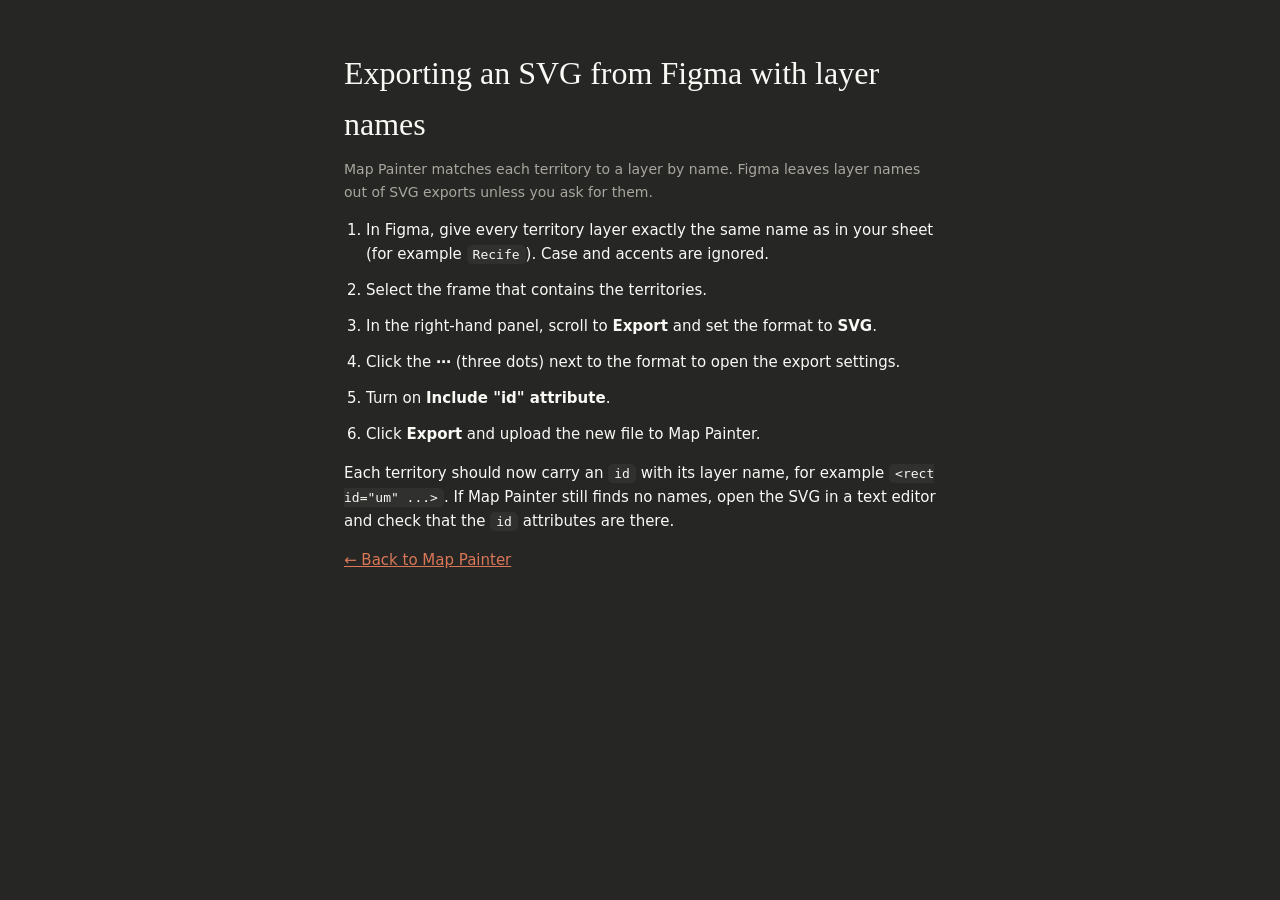
<file: figma-export.html>
<!DOCTYPE html>
<html lang="en">
<head>
  <meta charset="utf-8">
  <meta name="viewport" content="width=device-width, initial-scale=1">
  <title>Exporting an SVG from Figma with layer names</title>
  <link rel="stylesheet" href="styles.css">
</head>
<body>
<main class="doc">
  <h1>Exporting an SVG from Figma with layer names</h1>
  <p class="muted">Map Painter matches each territory to a layer by name. Figma leaves layer names out of SVG exports unless you ask for them.</p>
  <ol>
    <li>In Figma, give every territory layer exactly the same name as in your sheet (for example <code>Recife</code>). Case and accents are ignored.</li>
    <li>Select the frame that contains the territories.</li>
    <li>In the right-hand panel, scroll to <strong>Export</strong> and set the format to <strong>SVG</strong>.</li>
    <li>Click the <strong>⋯</strong> (three dots) next to the format to open the export settings.</li>
    <li>Turn on <strong>Include "id" attribute</strong>.</li>
    <li>Click <strong>Export</strong> and upload the new file to Map Painter.</li>
  </ol>
  <p>Each territory should now carry an <code>id</code> with its layer name, for example <code>&lt;rect id="um" ...&gt;</code>. If Map Painter still finds no names, open the SVG in a text editor and check that the <code>id</code> attributes are there.</p>
  <p><a href="index.html">← Back to Map Painter</a></p>
</main>
</body>
</html>
</file>
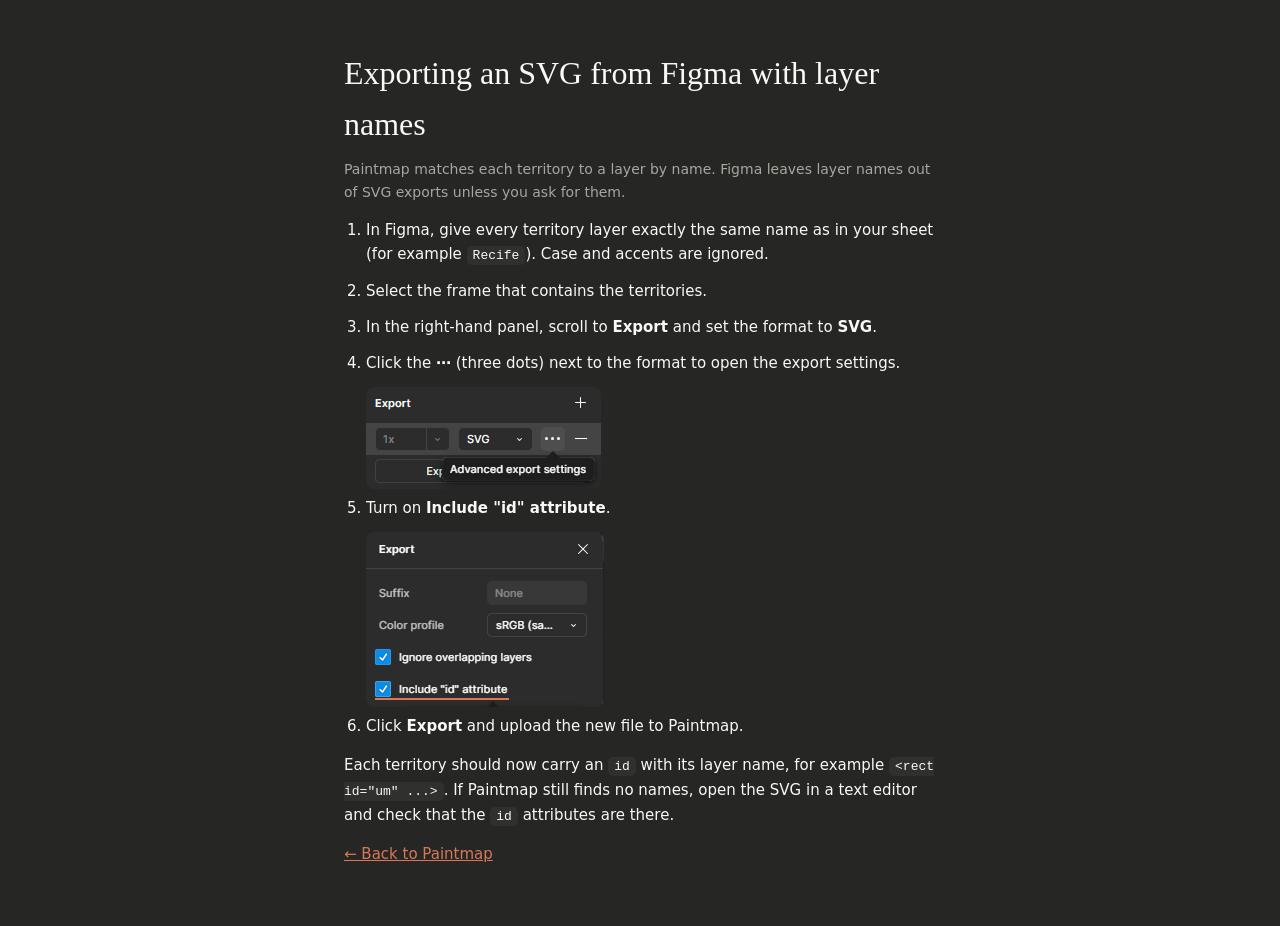
<file: docs/figma-export.html>
<!DOCTYPE html>
<html lang="en">
<head>
  <meta charset="utf-8">
  <meta name="viewport" content="width=device-width, initial-scale=1">
  <title>Exporting an SVG from Figma with layer names</title>
  <link rel="stylesheet" href="../styles.css">
</head>
<body>
<script>try { if (window.self !== window.top) document.documentElement.classList.add("embedded"); } catch (e) { document.documentElement.classList.add("embedded"); }</script>
<main class="doc">
  <h1>Exporting an SVG from Figma with layer names</h1>
  <p class="muted">Paintmap matches each territory to a layer by name. Figma leaves layer names out of SVG exports unless you ask for them.</p>
  <ol>
    <li>In Figma, give every territory layer exactly the same name as in your sheet (for example <code>Recife</code>). Case and accents are ignored.</li>
    <li>Select the frame that contains the territories.</li>
    <li>In the right-hand panel, scroll to <strong>Export</strong> and set the format to <strong>SVG</strong>.</li>
    <li>Click the <strong>⋯</strong> (three dots) next to the format to open the export settings.</li>
    <img src="../assets/figma-id1.png">
    <li>Turn on <strong>Include "id" attribute</strong>.</li>
    <img src="../assets/figma-id2.png">
    <li>Click <strong>Export</strong> and upload the new file to Paintmap.</li>
  </ol>
  <p>Each territory should now carry an <code>id</code> with its layer name, for example <code>&lt;rect id="um" ...&gt;</code>. If Paintmap still finds no names, open the SVG in a text editor and check that the <code>id</code> attributes are there.</p>
  <p class="back"><a href="../index.html">← Back to Paintmap</a></p>
</main>
</body>
</html>
</file>
<file: styles.css>
:root{
  --bg:#262624; --panel:#1f1e1d; --raised:#30302e; --line:#3d3d3a;
  --text:#faf9f5; --muted:#a8a69e; --accent:#d97757; --accent-h:#c6613f;
  --serif:"Tiempos Headline","Source Serif Pro",Georgia,serif;
  --sans:system-ui,-apple-system,"Segoe UI",Roboto,sans-serif;
}
*{box-sizing:border-box}
[hidden]{display:none!important}
html,body{margin:0;height:100%;background:var(--bg);color:var(--text);font-family:var(--sans);font-size:15px}
h1,h2,h3{font-family:var(--serif);font-weight:500;margin:0}
.app{display:grid;grid-template-columns:30% 70%;height:100vh}

/* menu */
.menu{background:var(--panel);border-right:1px solid var(--line);padding:24px;display:flex;flex-direction:column;gap:20px;overflow-y:auto}
.brand{display:flex;align-items:center;gap:10px}
.brand h1{font-size:24px}.spark{color:var(--accent);font-size:26px}
#form{display:flex;flex-direction:column;gap:18px;flex:1}
.field{display:flex;flex-direction:column;gap:6px;color:var(--muted);font-size:13px}
.field small{color:var(--muted)}
input[type=file],input[type=number],input[type=text],select{
  background:var(--raised);border:1px solid var(--line);color:var(--text);border-radius:8px;padding:9px 10px;font:inherit}
input:focus,select:focus{outline:2px solid var(--accent);outline-offset:1px}
input[type=file]::file-selector-button{background:var(--line);color:var(--text);border:0;border-radius:6px;padding:5px 10px;margin-right:10px;cursor:pointer}
.check{display:flex;gap:10px;align-items:flex-start;font-size:14px;line-height:1.4;cursor:pointer}
.check input{accent-color:var(--accent);width:18px;height:18px;margin-top:2px}
.msg{margin:0;font-size:13px;color:var(--muted);line-height:1.45}
.msg.warn{color:#e5b567}.msg.err{color:#e57a6c}
.primary,.btn{background:var(--accent);color:#fff;border:0;border-radius:10px;padding:12px 20px;font:inherit;font-weight:600;cursor:pointer;transition:background .15s}
.primary:hover:not(:disabled),.btn:hover{background:var(--accent-h)}
.primary:disabled{background:var(--line);color:var(--muted);cursor:not-allowed}
.primary.small{padding:9px 16px}

/* canvas */
.main{display:flex;flex-direction:column;min-width:0;height:100vh}
.stage{flex:1;position:relative;min-height:0}
.upload{height:100%;display:flex;flex-direction:column;align-items:center;justify-content:center;gap:16px;padding:24px}
.upload h2{font-size:32px}
.btn{display:inline-block}
.muted{color:var(--muted);margin:0;font-size:14px}
.preview{width:min(460px,80%);max-height:45%;display:flex;justify-content:center}
.preview svg{width:100%;height:100%;max-height:300px}
#mapView{position:absolute;inset:0}
.map-host{position:absolute;inset:0;padding:70px 40px 40px}
.map-host svg{width:100%;height:100%}
svg path,svg polygon,svg polyline,svg rect,svg circle,svg ellipse{transition:filter .1s}
svg .hl{filter:brightness(1.25);stroke:#faf9f5!important;stroke-width:2px!important}
.icon-btn{position:absolute;background:var(--raised);color:var(--text);border:1px solid var(--line);border-radius:10px;padding:9px 14px;font:inherit;cursor:pointer;z-index:5}
.icon-btn:hover{border-color:var(--muted)}
.icon-btn.square{width:44px;height:44px;padding:0;font-size:22px}
.top-left{top:16px;left:16px}.top-right{top:16px;right:16px}

/* legend */
.legend{position:absolute;left:16px;bottom:16px;background:var(--raised);border:1px solid transparent;border-radius:10px;padding:14px 16px;max-width:260px;z-index:4;transition:border-color .15s}
.legend:hover{border-color:#8a8985}
.legend.right{left:auto;right:16px}
.legend h3{font-size:16px;margin-bottom:8px}
.legend ul{list-style:none;margin:0;padding:0;display:flex;flex-direction:column;gap:6px}
.legend li{display:flex;align-items:center;gap:10px;font-size:13px}
.legend li i{width:18px;height:18px;border-radius:4px;flex:none}
.legend .note{margin:10px 0 0;font-size:11px;color:var(--muted);line-height:1.4}
.ear{position:absolute;top:-30px;right:-1px;width:30px;height:30px;background:var(--raised);border:1px solid #8a8985;border-bottom:0;border-radius:8px 8px 0 0;display:grid;place-items:center;cursor:pointer;opacity:0;pointer-events:none;transition:opacity .15s;padding:0}
.legend:hover .ear{opacity:1;pointer-events:auto}
.legend.right .ear{right:auto;left:-1px}
.ear svg{width:16px;height:16px;stroke:var(--text);stroke-width:2;fill:none;stroke-linecap:round}
.ear .ic-left,.legend.right .ear .ic-right{display:none}
.legend.right .ear .ic-left{display:block}

/* palette */
.palette{position:absolute;top:0;right:0;bottom:0;width:320px;background:var(--panel);border-left:1px solid var(--line);padding:70px 20px 20px;overflow-y:auto;z-index:6}
.palette h3{font-size:20px;margin-bottom:16px}
.sw-row{display:flex;gap:14px;align-items:center;margin-bottom:16px}
.sw{width:64px;height:64px;border-radius:10px;border:1px solid var(--line);cursor:pointer;flex:none}
.sw-info{display:flex;flex-direction:column;gap:6px;font-size:13px;min-width:0}
.sw-info input{width:110px;font-family:ui-monospace,monospace}
.sw-info input.bad{outline:2px solid #e57a6c}
.picker{position:fixed;z-index:20;width:200px;background:var(--raised);border:1px solid var(--line);border-radius:12px;padding:12px;display:flex;flex-direction:column;gap:12px;box-shadow:0 8px 30px #0008}
#sv{position:relative;height:150px;border-radius:8px;cursor:crosshair;touch-action:none;
  background-image:linear-gradient(to top,#000,transparent),linear-gradient(to right,#fff,transparent)}
#svDot{position:absolute;width:14px;height:14px;margin:-7px 0 0 -7px;border:2px solid #fff;border-radius:50%;box-shadow:0 0 0 1px #000a;pointer-events:none}
#hue{width:100%;appearance:none;height:12px;border-radius:6px;background:linear-gradient(to right,#f00,#ff0,#0f0,#0ff,#00f,#f0f,#f00)}
#hue::-webkit-slider-thumb{appearance:none;width:16px;height:16px;border-radius:50%;background:#fff;border:2px solid #000a}

/* footer + export */
.footer{position:sticky;bottom:0;display:flex;justify-content:flex-end;padding:12px 20px;background:var(--panel);border-top:1px solid var(--line)}
.dropdown{position:relative}
.dropdown ul{position:absolute;right:0;bottom:calc(100% + 8px);list-style:none;margin:0;padding:6px;background:var(--raised);border:1px solid var(--line);border-radius:10px;min-width:210px;box-shadow:0 8px 30px #0008}
.dropdown li{padding:9px 12px;border-radius:6px;cursor:pointer}
.dropdown li:hover{background:var(--line)}

/* tooltip + toast */
.tooltip{position:fixed;z-index:30;pointer-events:none;background:var(--raised);border:1px solid var(--line);border-radius:10px;padding:10px 14px;box-shadow:0 8px 24px #0009}
.tooltip h2{font-size:18px}
.tooltip h4{margin:4px 0 0;font-weight:500;font-size:14px;color:var(--accent)}
.toast{position:fixed;left:50%;bottom:80px;transform:translateX(-50%);background:var(--raised);border:1px solid var(--line);padding:10px 16px;border-radius:10px;z-index:40}

.muted a{color:var(--accent)}
.doc{max-width:640px;margin:0 auto;padding:48px 24px;line-height:1.6}
.doc h1{font-size:32px;margin-bottom:8px}
.doc ol{padding-left:22px}.doc li{margin-bottom:12px}
.doc code{background:var(--raised);padding:2px 6px;border-radius:5px;font-size:13px}
.doc a{color:var(--accent)}
.seg{border:0;padding:0;margin:0}.seg legend{padding:0;margin-bottom:8px}.seg label{display:flex;gap:8px;align-items:center;color:var(--text);font-size:14px;margin-bottom:6px;cursor:pointer}.seg input{accent-color:var(--accent)}
.legend ul{max-height:45vh;overflow-y:auto}

.legend{cursor:pointer;max-width:calc(100% - 32px)}
.legend ul{display:grid;grid-auto-flow:column;grid-template-rows:repeat(5,auto);gap:6px 28px;max-height:none;overflow-x:auto}
.legend li{white-space:nowrap}
#menuMain,.menu-legend{display:flex;flex-direction:column;gap:18px;flex:1;min-height:0}
.menu-legend h2{font-size:22px}
.legend-edit{flex:1;overflow-y:auto;display:flex;flex-direction:column;gap:10px;padding-right:4px}
.lg-row{display:flex;gap:10px;align-items:center}
.lg-row i{width:26px;height:26px;border-radius:6px;flex:none}
.lg-row input{flex:1;min-width:0}

/* ===== v2: tabbed menu, cards, source, resources ===== */
.menu{gap:24px}
.tabs{display:flex;justify-content:space-between;border-bottom:1px solid var(--line)}
.tab{position:relative;display:flex;align-items:center;height:61px;background:none;border:0;border-bottom:1px solid transparent;margin-bottom:-1px;padding:0;color:var(--muted);font:inherit;font-size:13px;white-space:nowrap;cursor:pointer}
.tab:hover:not(.off){color:var(--text)}
.tab.active{color:#fff;border-bottom-color:#fff}
.tab.off{cursor:not-allowed;opacity:.6}
.tab.off:hover::after{content:"(coming soon)";position:absolute;left:50%;top:100%;transform:translateX(-50%);margin-top:6px;font-size:11px;letter-spacing:.04em;text-transform:none;white-space:nowrap;color:var(--muted);background:var(--raised);border:1px solid var(--line);border-radius:6px;padding:4px 8px;z-index:10}
.tab-pane{display:flex;flex-direction:column;gap:24px}
#menuMain{flex:none;gap:22px}
#form{flex:none;gap:22px}
.up{text-transform:uppercase;letter-spacing:.12em;font-size:11px;color:var(--muted)}
.title-input{background:transparent!important;border:0!important;border-bottom:2px solid var(--line)!important;border-radius:0!important;padding:6px 2px!important;font-size:28px!important;color:var(--text)}
.title-input::placeholder{color:#8a8985}
.title-input:focus{outline:none!important;border-bottom-color:var(--muted)!important}
.cards{display:flex;gap:10px;margin-top:4px}
.card{position:relative;width:125px;height:125px;border:1px solid #5a5955;border-radius:12px;display:flex;flex-direction:column;align-items:center;justify-content:space-between;padding:12px 8px;cursor:pointer;color:var(--muted);font-size:12px}
.card input{position:absolute;opacity:0;pointer-events:none}
.card img{height:54px}
.card i{width:16px;height:16px;border:1.5px solid #8a8985;border-radius:50%;display:grid;place-items:center}
.card:has(input:checked){border-color:#faf9f5;color:var(--text)}
.card:has(input:checked) i{border-color:var(--accent)}
.card:has(input:checked) i::after{content:"";width:8px;height:8px;border-radius:50%;background:var(--accent)}
.card:has(input:focus-visible){outline:2px solid var(--accent);outline-offset:2px}
#rangeCount{width:125px;font-family:ui-monospace,monospace}
.source-row{display:flex;align-items:center;gap:14px}
.source-row .check{flex:none;white-space:nowrap}
#srcInput{flex:1;min-width:0;background:transparent;border:0;border-bottom:1px solid var(--line);border-radius:0;padding:6px 2px;font-size:13px;color:var(--text)}
#srcInput::placeholder{color:var(--line);opacity:1}
#srcInput:focus::placeholder{color:transparent}
#srcInput:focus{outline:none;border-bottom-color:var(--muted)}
#startBtn{align-self:center;width:264px;border-radius:2px;margin-top:6px}
.res-desc{margin:0;font-size:14px;line-height:1.5;color:var(--text)}
.res-row{display:flex;align-items:center;gap:14px;padding:16px 10px}
.res-row+.res-row{border-top:1px solid var(--line)}
.res-row img{width:39px;height:55px;flex:none}
.res-name{flex:1;font-size:13px;min-width:0;overflow-wrap:anywhere}
.ghost{border:1px solid #5a5955;background:transparent;color:var(--muted);padding:8px 26px;font-size:11px;text-decoration:none;cursor:pointer}
.ghost:hover{color:var(--text);border-color:var(--text)}
.primary.mini{align-self:flex-end;border-radius:2px;padding:8px 20px;font-size:11px}
.legend-dock{position:absolute;left:16px;bottom:16px;display:flex;flex-direction:column;align-items:flex-start;gap:8px;max-width:calc(100% - 32px);z-index:4}
.legend-dock.right{left:auto;right:16px;align-items:flex-end}
.legend{position:relative;left:auto;bottom:auto;right:auto}
.legend.right{left:auto;right:auto}
.source{font-size:10pt;color:#a8a69e;text-decoration:underline;max-width:100%;overflow:hidden;text-overflow:ellipsis;white-space:nowrap}
.source:not([href]){cursor:default}
.source[href]:hover{color:var(--text)}
.map-title{position:absolute;top:18px;left:50%;transform:translateX(-50%);margin:0;font-size:28px;max-width:60%;text-align:center;z-index:3;pointer-events:none}

/* ===== v3: top bar, button type, legend fit, pencil ===== */
.menu{padding-top:0}
.tabs{height:61px}
.topbar{height:61px;flex:none;display:flex;align-items:center;justify-content:flex-end;padding:0 20px;border-bottom:1px solid var(--line)}
.dropdown ul{top:calc(100% + 8px);bottom:auto}
.tab,.ghost,.primary,.btn,.icon-btn{font-weight:600;letter-spacing:.2em;text-transform:uppercase}
.primary,.btn,.icon-btn{font-size:12px}
.ghost{border-radius:2px;padding:9px 22px;color:var(--text)}
.tab.off:hover::after{letter-spacing:.04em;font-weight:400}
.legend,.legend-dock{width:max-content;max-width:none}
.legend ul{overflow:visible;grid-auto-columns:max-content}
.legend h3{padding-right:44px}
.edit-btn{position:absolute;top:10px;right:10px;width:28px;height:28px;display:grid;place-items:center;padding:0;background:transparent;border:1px solid #5a5955;border-radius:6px;cursor:pointer}
.edit-btn:hover{border-color:var(--text)}
.edit-btn img{width:14px;height:14px}
.palette{padding-top:24px}

/* ===== v4 ===== */
.topbar{justify-content:space-between;background:var(--panel)}
#exportWrap{margin-left:auto}
.link-btn{display:flex;align-items:center;gap:10px;background:none;border:0;color:var(--text);cursor:pointer;font:inherit;font-size:11px;font-weight:600;letter-spacing:.2em;text-transform:uppercase;padding:8px 0}
.link-btn svg{width:26px;height:12px;stroke:var(--muted);fill:none;stroke-width:1}
.link-btn:hover svg{stroke:var(--text)}
.start-block{display:flex;flex-direction:column;gap:16px}
.req{color:var(--accent);font-weight:600;margin-left:3px}
.title-wrap{position:relative}
.title-wrap .title-input{width:100%;padding-right:28px!important}
.title-req{position:absolute;right:4px;top:50%;transform:translateY(-50%);font-size:22px;margin:0}
.multi{margin-top:-10px}
.multi-link{color:var(--muted);font-size:12px;text-decoration:underline;cursor:pointer;display:inline-block}
.multi-link:hover{color:var(--text)}
.multi-link.off{opacity:.4;cursor:not-allowed}
.chip{display:inline-flex;align-items:center;gap:8px;background:#e3daf7;color:#2a2340;border-radius:999px;padding:4px 6px 4px 12px;font-size:13px;max-width:100%}
.chip span{overflow:hidden;text-overflow:ellipsis;white-space:nowrap}
.chip button{background:none;border:0;color:inherit;font-size:16px;line-height:1;cursor:pointer;padding:0 6px}
#srcInput:disabled{opacity:.4;cursor:not-allowed}
.source{position:relative;z-index:5;pointer-events:auto}

/* ===== v5: fixed start bar, docs, chip ===== */
.menu{padding:0;gap:0;overflow:hidden;min-height:0}
.tabs{margin:0 24px}
.menu-scroll{flex:1;min-height:0;overflow-y:auto;padding:24px}
.start-block{flex:none;border-top:1px solid var(--line);padding:16px 24px 20px;background:var(--panel)}
.about{margin:0 0 22px;font-size:13px;line-height:1.55;color:var(--muted)}
.chip{display:flex;justify-content:space-between;width:100%;background:#2a1208;color:var(--accent);padding:11px 14px 11px 18px;font-size:15px}
.chip button{color:var(--accent);font-size:20px}
.docs-h{font:400 24px/1.25 var(--sans);margin:0 0 18px}
.doc-item{display:flex;align-items:center;justify-content:space-between;gap:16px;width:100%;background:none;border:0;border-bottom:1px solid #5a5955;color:var(--text);font:inherit;font-size:14px;padding:16px 0;cursor:pointer;text-align:left}
.doc-item svg{width:26px;height:12px;flex:none;stroke:var(--muted);fill:none;stroke-width:1}
.doc-item:hover svg{stroke:var(--text)}
.doc-back{color:var(--muted);margin-bottom:18px}
#docView .docs-h{padding-bottom:16px;border-bottom:1px solid #5a5955;margin-bottom:12px}
#docFrame{display:block;width:100%;height:calc(100vh - 360px);min-height:260px;border:0;background:transparent}
html.embedded body{background:transparent}
.embedded .doc{padding:0;max-width:none;margin:0}
.embedded .doc h1,.embedded .doc .back{display:none}

/* ===== v6: resources drag & import ===== */
.res-row{border:1px solid transparent;border-radius:6px;cursor:default;position:relative}
.res-row+.res-row{border-top-color:var(--line);border-top-left-radius:0;border-top-right-radius:0}
.res-row:hover{border-color:#8a8985;border-radius:6px;cursor:grab}
.res-row:hover+.res-row{border-top-color:transparent}
.res-row:active{cursor:grabbing}
.res-actions{display:flex;flex-direction:column;align-items:center;gap:6px;visibility:hidden}
.grip{width:10px;height:16px;fill:var(--muted);flex:none;visibility:hidden}
.res-row:hover .res-actions,.res-row:hover .grip{visibility:visible}
.import-btn{background:#6b6a66;color:#fff;border:0;border-radius:2px;padding:5px 18px;font:inherit;font-size:10px;font-weight:600;letter-spacing:.2em;text-transform:uppercase;cursor:pointer}
.import-btn:hover{background:#8a8985}
.dl-link{font-size:10px;font-weight:600;letter-spacing:.2em;text-transform:uppercase;color:var(--muted);text-decoration:underline;cursor:pointer}
.dl-link:hover{color:var(--text)}
.res-row.dragging{background:#0e0e0e;border-color:transparent}
.res-row.dragging>*{visibility:hidden}
.res-row.dragging::before{content:"Drag to canvas to Import";position:absolute;inset:0;display:grid;place-items:center;font-size:12px;color:var(--muted)}
.drop-overlay{position:absolute;inset:0;z-index:50;background:rgba(16,16,16,.9);display:flex;flex-direction:column;align-items:center;justify-content:center;gap:24px}
.drop-overlay p{margin:0;font-size:26px;color:var(--text)}
.canvas-toast{position:absolute;top:16px;left:16px;z-index:60;background:var(--raised);border:1px solid var(--line);border-radius:8px;padding:10px 16px;font-size:13px;box-shadow:0 6px 20px #0008}
.doc img{max-width:100%;height:auto;border-radius:8px}

/* ===== v7: dot-grid canvas ===== */
.stage{background-color:var(--bg);background-image:radial-gradient(circle,#3d3d3a 1px,transparent 1.3px);background-size:24px 24px;background-position:center}

/* ===== v8: warnings ===== */
.primary.not-ready{background:var(--line);color:var(--muted);cursor:not-allowed}
.primary.not-ready:hover{background:var(--line)}
.warn-stack{position:fixed;left:50%;bottom:24px;transform:translateX(-50%);display:flex;flex-direction:column;gap:8px;align-items:center;z-index:70;pointer-events:none}
.warn-toast{pointer-events:auto;background:#4d3d00;color:#ffe14d;border:1px solid #7a6200;border-radius:8px;padding:10px 16px;font-size:13px;box-shadow:0 6px 20px #0008;cursor:pointer;max-width:min(520px,90vw)}
</file>
